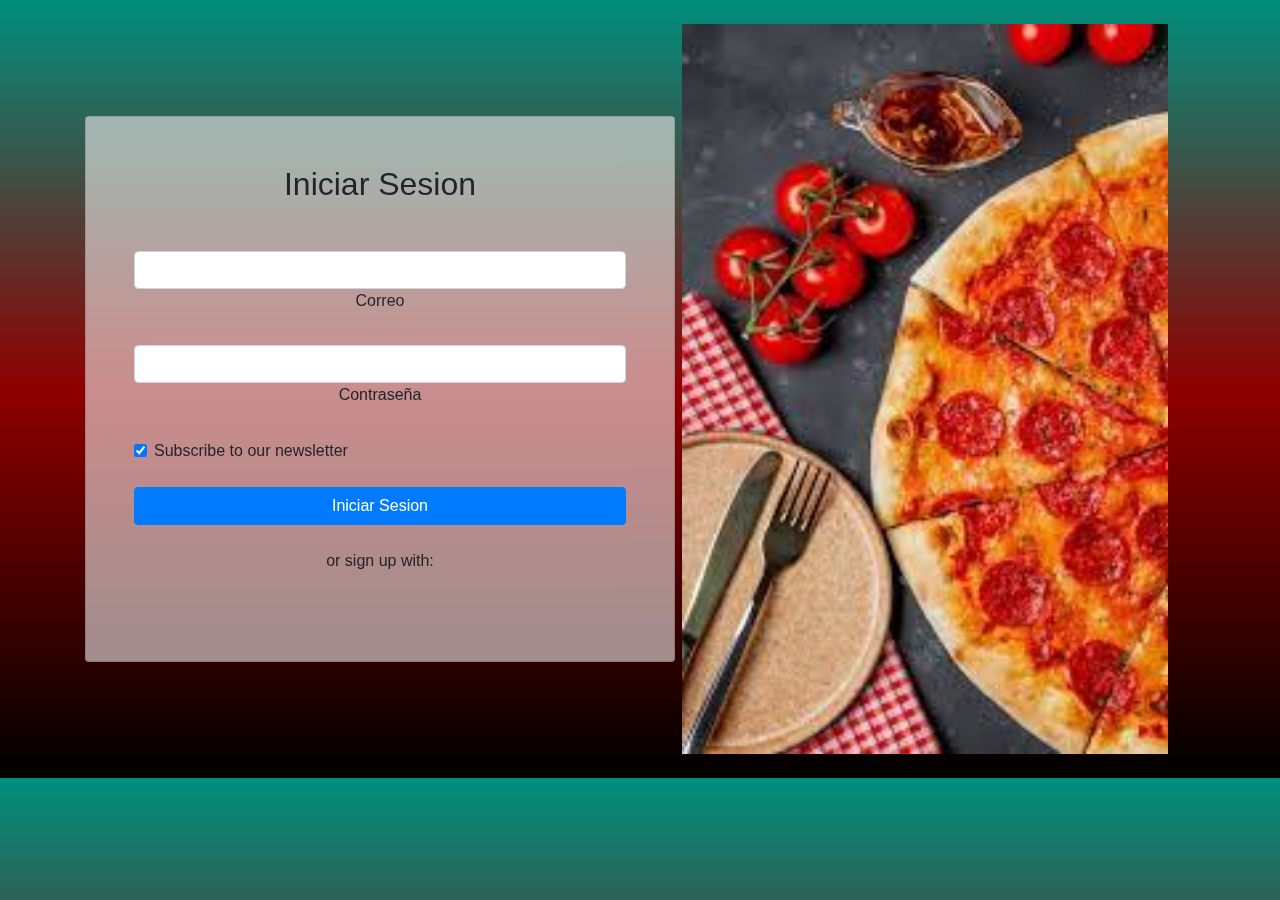
<file: login.html>
<!doctype html>
<html lang="en">
  <head>
    <title>Title</title>
    <!-- Required meta tags -->
    <meta charset="utf-8">
    <meta name="viewport" content="width=device-width, initial-scale=1, shrink-to-fit=no">

    <!-- Bootstrap CSS -->
    <link rel="stylesheet" href="https://stackpath.bootstrapcdn.com/bootstrap/4.3.1/css/bootstrap.min.css" integrity="sha384-ggOyR0iXCbMQv3Xipma34MD+dH/1fQ784/j6cY/iJTQUOhcWr7x9JvoRxT2MZw1T" crossorigin="anonymous">
  </head>
  <body style="background-image: linear-gradient(180deg, #008F7D 0, #8F0000 50%, #000000 100%);">
      <!-- Section: Design Block -->
<section class="text-center text-lg-start">
    <style>
      .cascading-right {
        margin-right: -50px;
      }
  
      @media (max-width: 991.98px) {
        .cascading-right {
          margin-right: 0;
        }
      }
    </style>
  
    <!-- Jumbotron -->
    <div class="container py-4">
      <div class="row g-0 align-items-center">
        <div class="col-lg-6 mb-5 mb-lg-0">
          <div class="card cascading-right" style="
              background: hsla(0, 0%, 100%, 0.55);
              backdrop-filter: blur(30px);
              ">
            <div class="card-body p-5 shadow-5 text-center">
              <h2 class="fw-bold mb-5">Iniciar Sesion</h2>
              <form>
                <!-- Email input -->
                <div class="form-outline mb-4">
                  <input type="email" id="form3Example3" class="form-control" />
                  <label class="form-label" for="form3Example3">Correo</label>
                </div>
  
                <!-- Password input -->
                <div class="form-outline mb-4">
                  <input type="password" id="form3Example4" class="form-control" />
                  <label class="form-label" for="form3Example4">Contraseña</label>
                </div>
                
  
                <!-- Checkbox -->
                <div class="form-check d-flex mb-4">
                  <input class="form-check-input me-2" type="checkbox" value="" id="form2Example33" checked />
                  <label class="form-check-label" for="form2Example33">
                    Subscribe to our newsletter
                  </label>
                </div>
  
                <!-- Submit button -->
                <button type="submit" class="btn btn-primary btn-block mb-4">
                  Iniciar Sesion
                </button>
  
                <!-- Register buttons -->
                <div class="text-center">
                  <p>or sign up with:</p>
                  <button type="button" class="btn btn-link btn-floating mx-1">
                    <i class="fab fa-facebook-f"></i>
                  </button>
  
                  <button type="button" class="btn btn-link btn-floating mx-1">
                    <i class="fab fa-google"></i>
                  </button>
  
                  <button type="button" class="btn btn-link btn-floating mx-1">
                    <i class="fab fa-twitter"></i>
                  </button>
  
                  <button type="button" class="btn btn-link  mx-1">
                    <i class="fab fa-github"></i>
                  </button>
                </div>
              </form>
            </div>
          </div>
        </div>
  
        <div class="col-lg-6 mb-5 mb-lg-0">
          <img src="img/descarga.jpg" class="rounded-4 shadow-4" style="height: 100%;width: 90%;"
            alt="" />
        </div>
      </div>
    </div>
    <!-- Jumbotron -->
  </section>
  <!-- Section: Design Block -->
    <!-- Optional JavaScript -->
    <!-- jQuery first, then Popper.js, then Bootstrap JS -->
    <script src="https://code.jquery.com/jquery-3.3.1.slim.min.js" integrity="sha384-q8i/X+965DzO0rT7abK41JStQIAqVgRVzpbzo5smXKp4YfRvH+8abtTE1Pi6jizo" crossorigin="anonymous"></script>
    <script src="https://cdnjs.cloudflare.com/ajax/libs/popper.js/1.14.7/umd/popper.min.js" integrity="sha384-UO2eT0CpHqdSJQ6hJty5KVphtPhzWj9WO1clHTMGa3JDZwrnQq4sF86dIHNDz0W1" crossorigin="anonymous"></script>
    <script src="https://stackpath.bootstrapcdn.com/bootstrap/4.3.1/js/bootstrap.min.js" integrity="sha384-JjSmVgyd0p3pXB1rRibZUAYoIIy6OrQ6VrjIEaFf/nJGzIxFDsf4x0xIM+B07jRM" crossorigin="anonymous"></script>
  </body>
</html>
</file>
